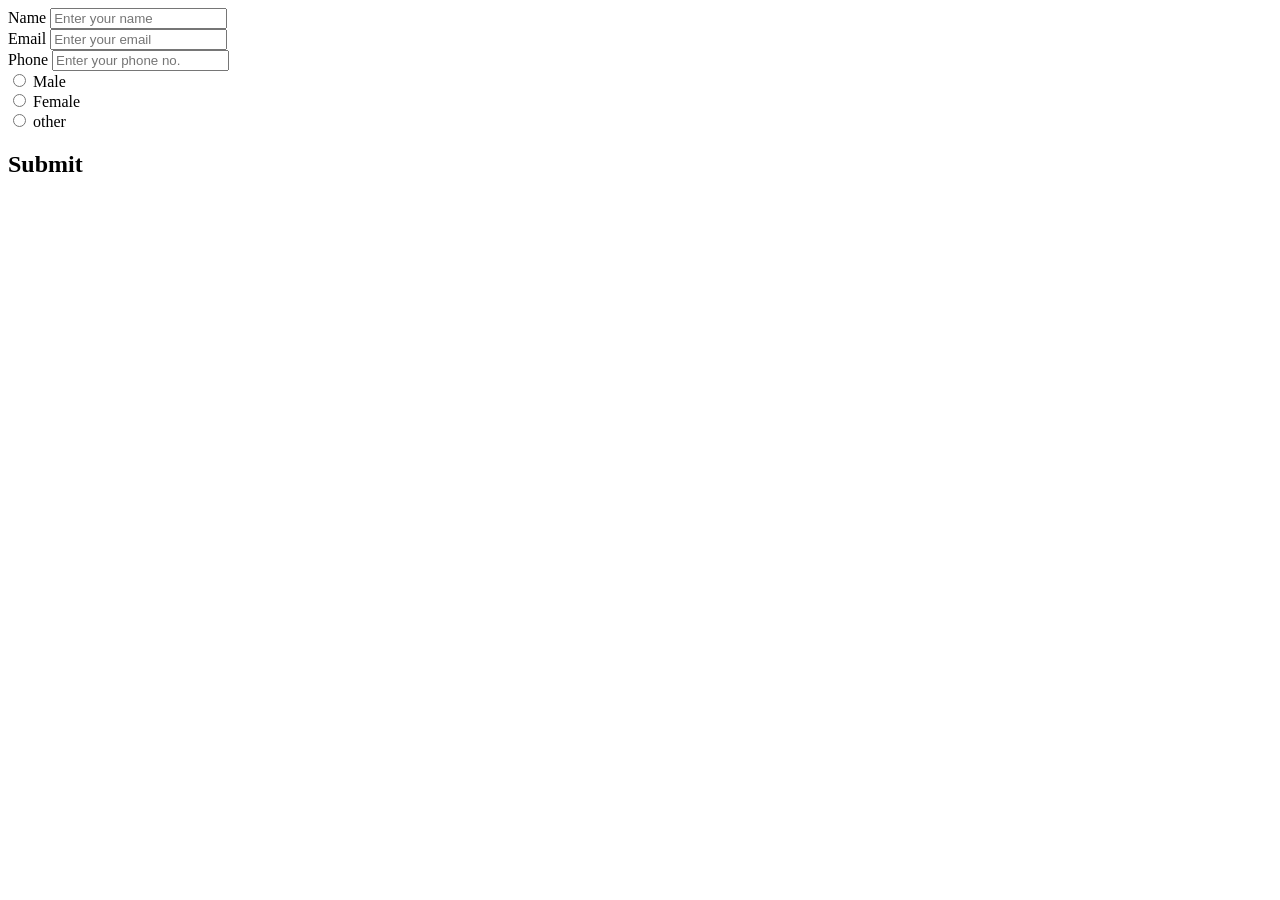
<file: index.html>
<!DOCTYPE html>
<html lang="en">
<head>
    <title>HTML Form</title>
    
</head>
<body>
    <div>
       <label for="name">Name</label>
       <input type="text" name="name" id="name" placeholder="Enter your name">
    </div>
    <div>
        <label for="email">Email</label>
        <input type="text" name="email" id="email"
        placeholder="Enter your email">
    </div>
    <div>
        <label for="phone">Phone</label>
        <input type="number" name="phone" id="phone"
        placeholder="Enter your phone no.">
    </div>
   <div>
    <input type="radio" id="Male" name="Gender"
    placeholder="Male">
    <label for="Male">Male</label>
   </div>
 <div>
    <input type="radio" id="Female" name="Gender"
    placeholder="Female">
    <label for="Female">Female</label>
 </div>
 <div>
    <input type="radio" id="other" name="Gender"
    placeholder="other">
    <label for="other">other</label>
 </div>
 <div>
    <h2>Submit</h2>
 </div>


</body>
</html>
</file>
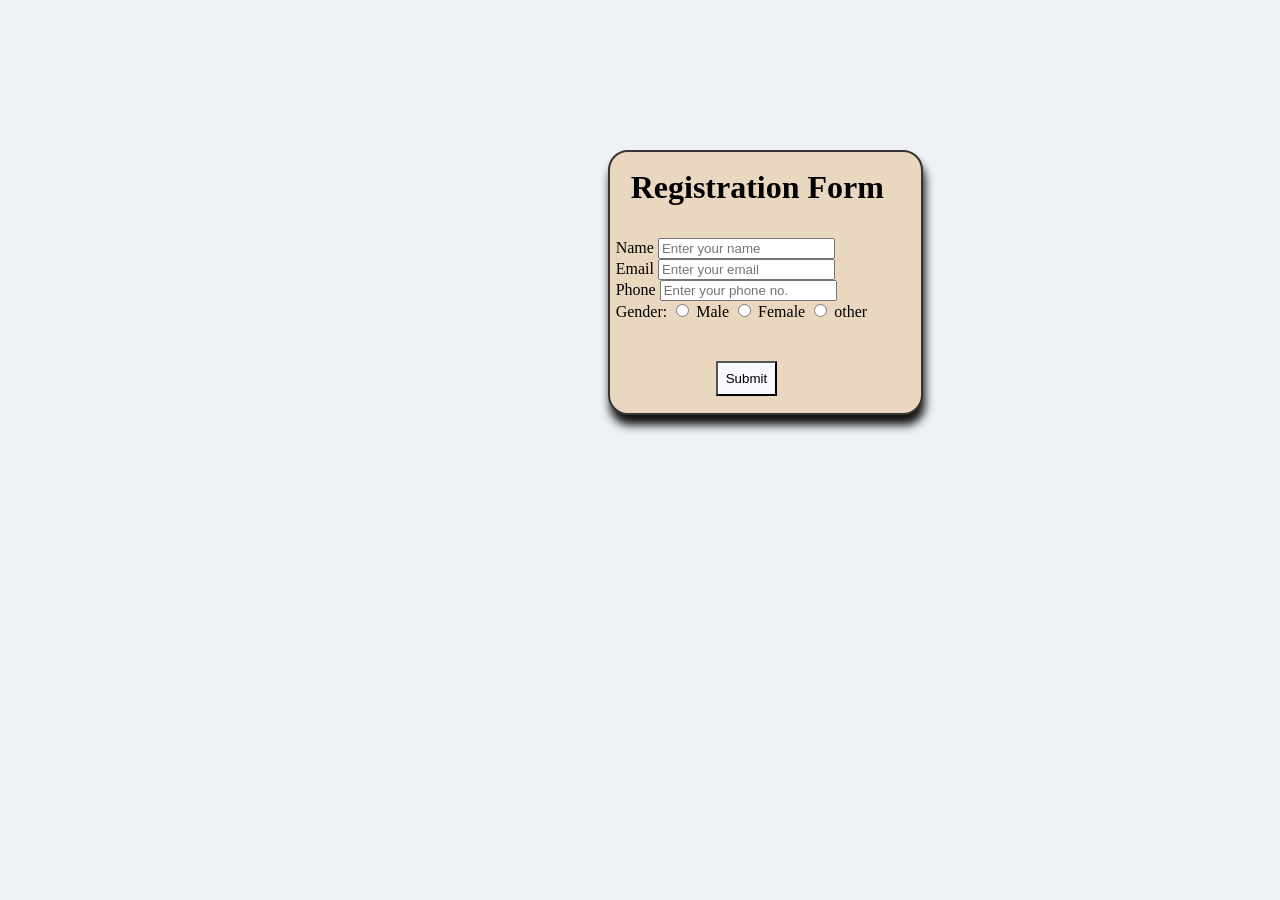
<file: html form.html>
<!DOCTYPE html>
<html lang="en">
<head>
    <title>Registration Form</title>
    <style>
       body{
        background-color: rgb(238, 242, 245);
        
 }  
.card{
    background-color: rgb(233, 215, 192);
    position:relative;
        left: 450px;
       margin: 150px;
        padding: 5.7px;
        width: 300px;
        height: 250px;
        border: 2px solid rgb(56, 51, 51);
        border-radius: 20px;
        box-shadow: 2px 10px 10px rgb(17, 17, 17);
}
h1{

    position: relative;
    left:15px ;
    bottom: 10px;
}
 button {
    background-color: rgb(248, 248, 255);
    position: relative;
    top: 40px;
    left: 100px;
    padding:8px;
      }
    button:hover{
        background-color: rgb(151, 141, 199);
    }
      
 </style>
</head>
<body>
    <div class="card">
    <h1>Registration Form</h1>
    <form action="">
    <div>
       <label for="name">Name</label>
       <input type="text" name="name" id="name" placeholder="Enter your name">
    </div>
    <div>
        <label for="email">Email</label>
        <input type="text" name="email" id="email"
        placeholder="Enter your email">
    </div>
    <div>
        <label for="phone">Phone</label>
        <input type="number" name="phone" id="phone"
        placeholder="Enter your phone no.">
    </div>

    <label for="Gender">Gender:</label>
   
    <input type="radio" id="Male" name="Gender"
    placeholder="Male">
    <label for="Male">Male</label>
   
    <input type="radio" id="Female" name="Gender"
    placeholder="Female">
    <label for="Female">Female</label> 

    <input type="radio" id="other" name="Gender"
    placeholder="other">
    <label for="other">other</label>

    <button type="submit">Submit
    </button>
 </div>
</form>
</body>
</html>
</file>
